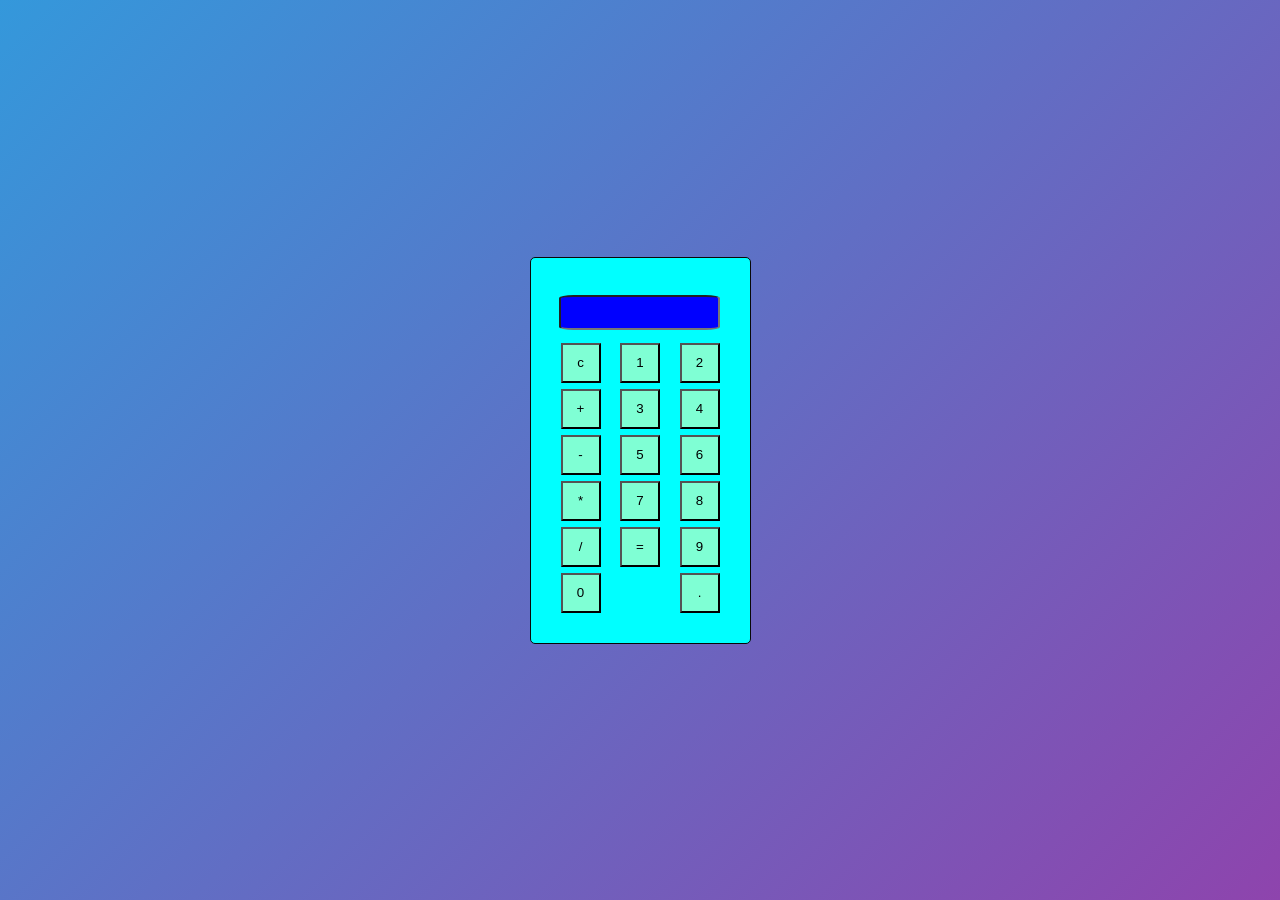
<file: index.html>
<!DOCTYPE html>
<html lang="en">
<head>
    <link rel="stylesheet" href="calculator.css">
    <title>calculator</title>
</head>
<body>
    <div id="calculator">
<input type="text" id="display" readonly>
<div class="button-container">
    <button class="button" onclick="currentDisplay='' ;document.querySelector('#display').value=currentDisplay;">c</button>
    <button  class="button" onclick="currentDisplay=currentDisplay+ '1' ;document.querySelector('#display').value=currentDisplay;">1</button>


    <button  class="button" onclick="currentDisplay=currentDisplay+ '2' ;document.querySelector('#display').value=currentDisplay;">2</button>

    <button  class="button" onclick="currentDisplay=currentDisplay+ '+' ;document.querySelector('#display').value=currentDisplay;">+</button>

    <button  class="button" onclick="currentDisplay=currentDisplay+ '3' ;document.querySelector('#display').value=currentDisplay;">3</button>

    <button  class="button" onclick="currentDisplay=currentDisplay+ '4' ;document.querySelector('#display').value=currentDisplay;">4</button>

    <button  class="button" onclick="currentDisplay=currentDisplay+ '-' ;document.querySelector('#display').value=currentDisplay;">-</button>

    <button  class="button" onclick="currentDisplay=currentDisplay+ '5' ;document.querySelector('#display').value=currentDisplay;">5</button>

    <button  class="button" onclick="currentDisplay=currentDisplay+ '6' ;document.querySelector('#display').value=currentDisplay;">6</button>

    <button  class="button" onclick="currentDisplay=currentDisplay+ '*' ;document.querySelector('#display').value=currentDisplay;">*</button>

    <button  class="button" onclick="currentDisplay=currentDisplay+ '7' ;document.querySelector('#display').value=currentDisplay;">7</button>

    <button  class="button" onclick="currentDisplay=currentDisplay+ '8' ;document.querySelector('#display').value=currentDisplay;">8</button>

    <button  class="button" onclick="currentDisplay=currentDisplay+ '/' ;document.querySelector('#display').value=currentDisplay;">/</button>

    <button  class="button" onclick=" 
     currentDisplay=eval(currentDisplay);
     document.querySelector('#display').value=currentDisplay;">=</button>

    <button  class="button" onclick="currentDisplay=currentDisplay+ '9' ;document.querySelector('#display').value=currentDisplay;">9</button>

    <button  class="button" onclick="currentDisplay=currentDisplay+ '0' ;document.querySelector('#display').value=currentDisplay;">0</button>

    <button  class="button" onclick="currentDisplay=currentDisplay+ '.' ;document.querySelector('#display').value=currentDisplay;">.</button>
</div>
</div>
     
<script>
    let currentDisplay='';
    document.querySelector('#display').value=currentDisplay;
</script>

</body>
</html>
</file>
<file: calculator.css>
/* body{
    margin:0;
    padding: 0;
    height: 100vh;
    display: flex;
    justify-content: center;
    align-items: center;
    background: ;
}


#calculator{
    border: 1px solid rgb(9, 9, 9);
    border-radius: 5px;
    width: 165px;
background-color: aqua;
}
#display{
    background-color: blue;
    margin: 10px ;
    width: 84%;
    font-size: 25px;
}
.button-container{
    display: flex;
    justify-content: center;
    flex-wrap: wrap;
}

.button{
    background-color: aquamarine;
    width: 40px;
    height: 40px;
    margin: 3px;
} */

body {
    margin: 0;
    padding: 0;
    height: 100vh;
    display: flex;
    justify-content: center;
    align-items: center;
    background: linear-gradient(135deg, #3498db, #8e44ad);
}

#calculator {
    border: 1px solid rgb(9, 9, 9);
    border-radius: 5px;
    width: 165px;
    background-color: aqua;
    padding: 27px 27px;
}
#display {
    background-color: blue;
    margin: 10px;
    width: 93%;
    margin-left: 1px;
    font-size: 25px;
    border-radius: 9%;
}

.button-container {
    display: flex;
    justify-content: space-between;
    flex-wrap: wrap;
}

.button {
    background-color: aquamarine;
    width: 40px;
    height: 40px;
    margin: 3px;
}
</file>
